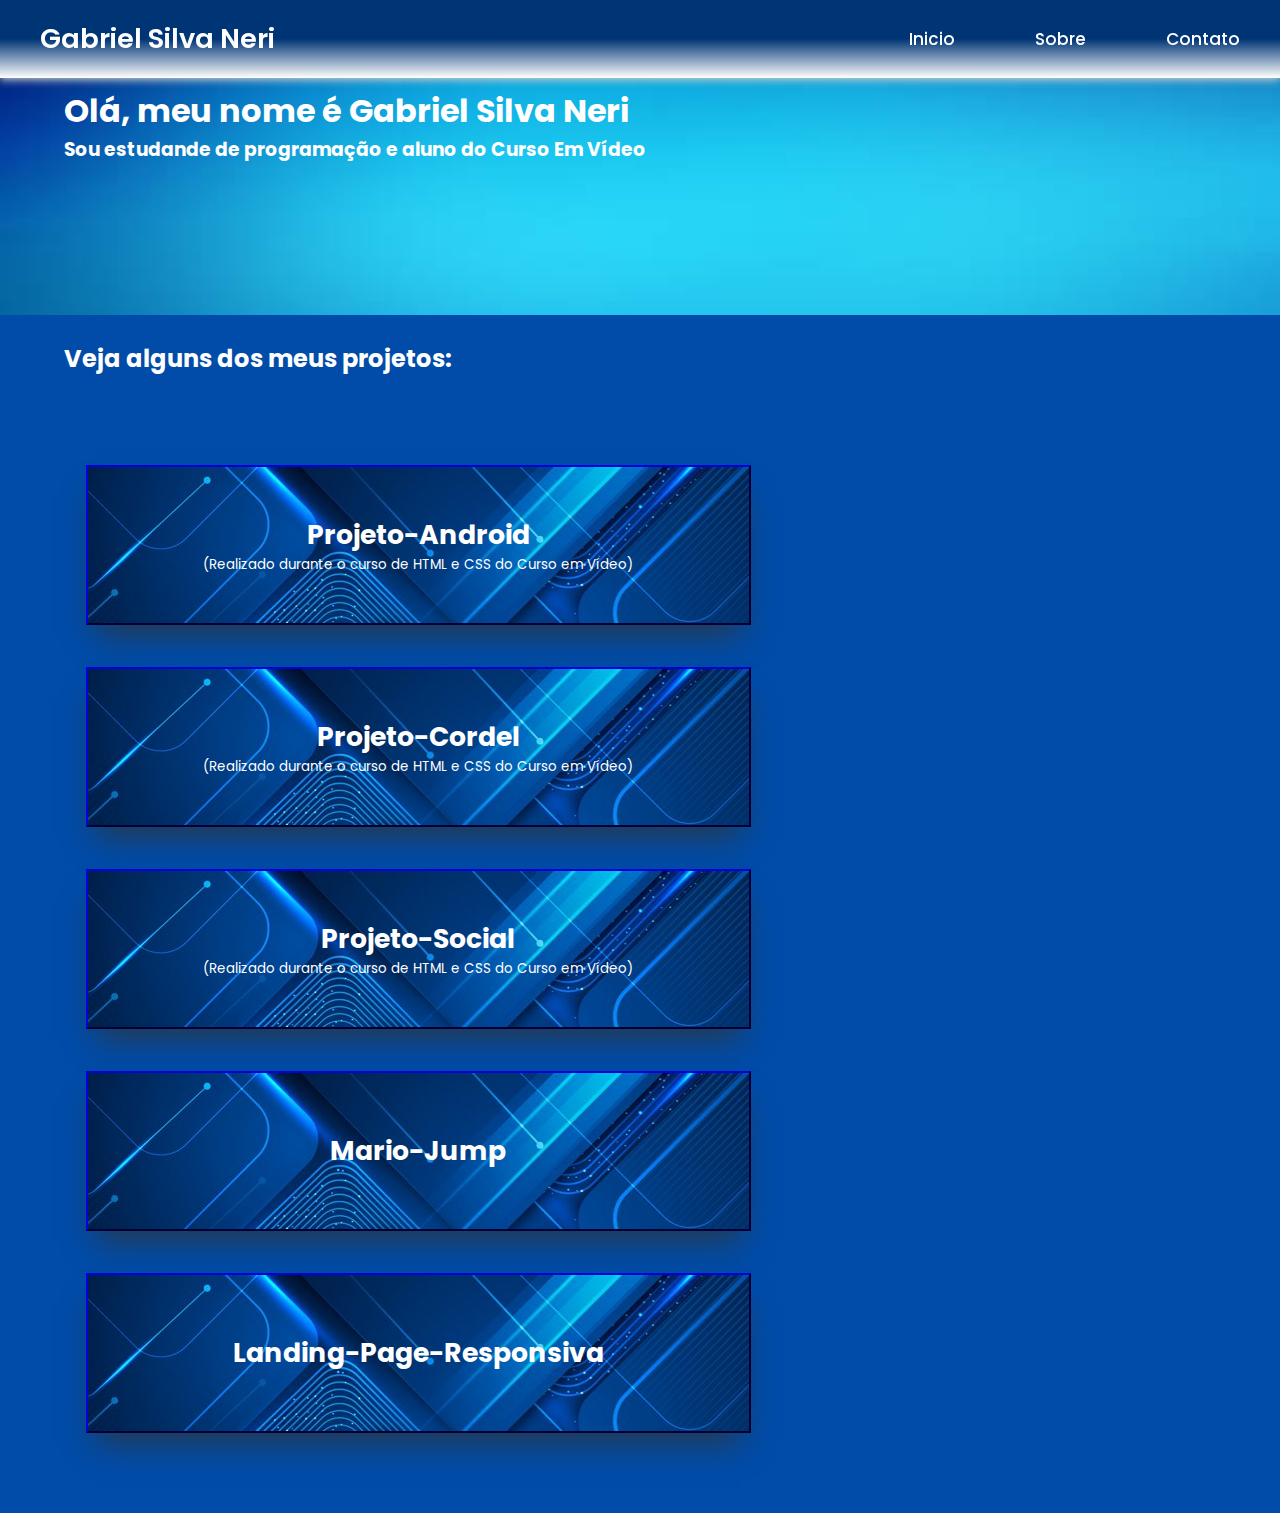
<file: index.html>
<!DOCTYPE html>
<html lang="pt-br">
<head>
    <meta charset="UTF-8">
    <meta http-equiv="X-UA-Compatible" content="IE=edge">
    <meta name="viewport" content="width=device-width, initial-scale=1.0">
    <link href='https://unpkg.com/boxicons@2.1.4/css/boxicons.min.css' rel='stylesheet'>
    <link rel="stylesheet" href="style.css">
    <title>Portfolio</title>
</head>
<body>
    <header>
        <nav>
            <a class="logo">Gabriel Silva Neri</a>
            <ul class="nav-menu">
                 <li class="nav-item"><a href="index.html">Inicio</a></li>
                 <li class="nav-item"><a href="Sobre.html">Sobre</a></li>
                 <li class="nav-item"><a href="Contato.html">Contato</a></li>
            </ul>
            <div class="menu">
                <span class="bar"></span>
                <span class="bar"></span>
                <span class="bar"></span>                         
            </div>
        </nav>
    </header>
    <main>
        <section class="home">
            <div class="home-text">
                <h1 class="txt-h1">Olá, meu nome é Gabriel Silva Neri</h1>
                <h3 class="txt-h3">Sou estudande de programação e aluno do Curso Em Vídeo</h3>
            </div>
        </section>

        <section class="home2">
            <h2>Veja alguns dos meus projetos:</h2>
        </section>
          <br>
          <br>
          <br>
          <br>
          <br>
        <section class="projetos">
            <table>
                
                    <tr>
                        <td><a href="https://gabrielsilvaneri.github.io/projeto-android/" target="_blank"><button id="bt-1"><h1>Projeto-Android</h1>
                        <p>(Realizado durante o curso de HTML e CSS do Curso em Vídeo)</p></button></a></td>
                    </tr>
                    <tr>
                        <td><a href="https://gabrielsilvaneri.github.io/Pojeto-Cordel/" target="_blank"><button id="bt-2"><H1>Projeto-Cordel</H1><p>(Realizado durante o curso de HTML e CSS do Curso em Vídeo)</p></button></a></td>
                    </tr>
                    <tr>
                        <td><a href="https://gabrielsilvaneri.github.io/Pojeto-social/" target="_blank"><button id="bt-3"><h1>Projeto-Social</h1><p>(Realizado durante o curso de HTML e CSS do Curso em Vídeo)</p></button></a></td>
                    </tr>
                    <tr>
                        <td><a href="https://gabrielsilvaneri.github.io/Mario-Jump/" target="_blank"><button id="bt-4"><h1>Mario-Jump</h1></button></a></td>
                    </tr>
                    <tr>
                        <td><a href="https://gabrielsilvaneri.github.io/Landing-Page-Responsiva/" target="_blank"><button id="bt-5"><h1>Landing-Page-Responsiva</h1></button></a></td>
                    </tr>
                
            </table>
        </section>
    </main>
</body>
<script src="script.js"></script>
</html>
</file>
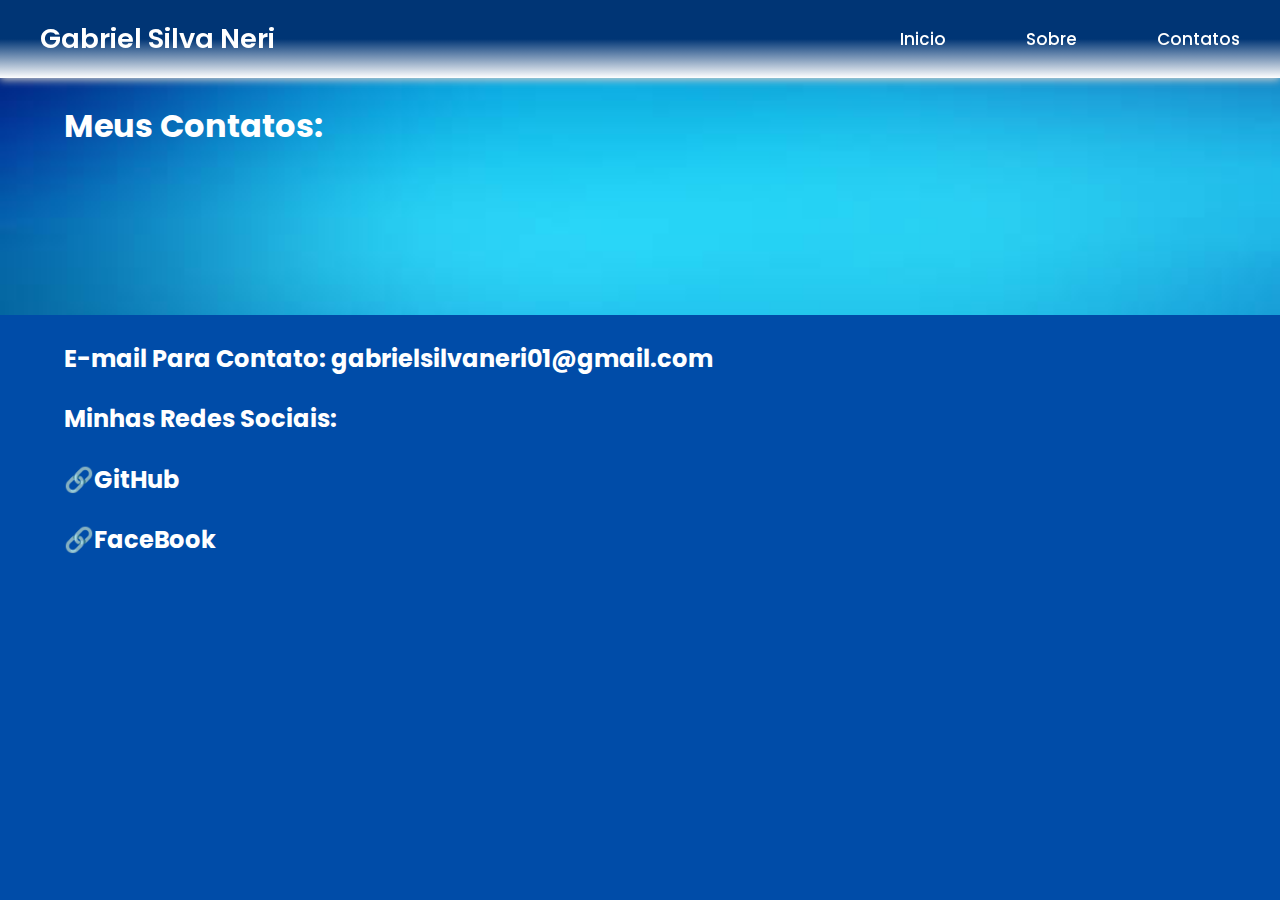
<file: Contato.html>
<!DOCTYPE html>
<html lang="pt-br">
<head>
    <meta charset="UTF-8">
    <meta http-equiv="X-UA-Compatible" content="IE=edge">
    <meta name="viewport" content="width=device-width, initial-scale=1.0">
    <link href='https://unpkg.com/boxicons@2.1.4/css/boxicons.min.css' rel='stylesheet'>
    <link rel="stylesheet" href="style.css">
    <title>Portfolio</title>
</head>
<body>
    <header>
        <nav>
            <a class="logo">Gabriel Silva Neri</a>
            <ul class="nav-menu">
                 <li class="nav-item"><a href="index.html">Inicio</a></li>
                 <li class="nav-item"><a href="Sobre.html">Sobre</a></li>
                 <li class="nav-item"><a href="Contato.html">Contatos</a></li>
            </ul>
            <div class="menu">
                <span class="bar"></span>
                <span class="bar"></span>
                <span class="bar"></span>                         
            </div>
        </nav>
    </header>
    <main>
        <section class="home">
            <div class="home-text">
                 <h1 class="txt-h1">Meus Contatos:</h1> 
            </div>
        </section>
        <section class="home2">
            <h2>E-mail Para Contato: gabrielsilvaneri01@gmail.com</h2>
        </section>
        
        <section class="home2"><h2>Minhas Redes Sociais:</h2></section>
        <section class="home2"><h2><a class="redes" href="https://github.com/GabrielSilvaNeri">🔗GitHub</a></h2></section>
        <section class="home2"><h2><a class="redes" href="https://www.facebook.com/gabriel.silvaneri">🔗FaceBook</a></h2></section>
        
    </main>
</body>
<script src="script.js"></script>
</html>
</file>
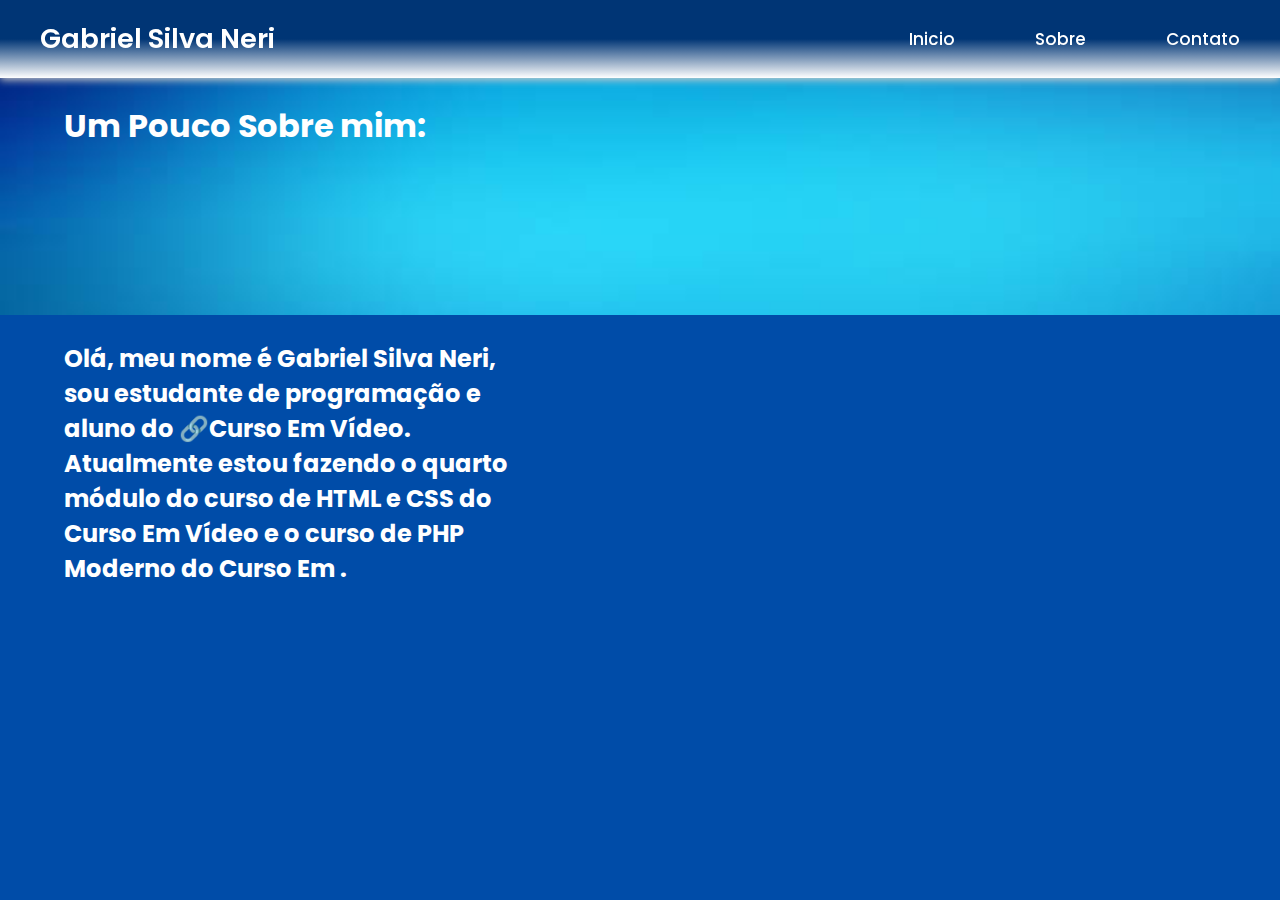
<file: Sobre.html>
<!DOCTYPE html>
<html lang="pt-br">
<head>
    <meta charset="UTF-8">
    <meta http-equiv="X-UA-Compatible" content="IE=edge">
    <meta name="viewport" content="width=device-width, initial-scale=1.0">
    <link href='https://unpkg.com/boxicons@2.1.4/css/boxicons.min.css' rel='stylesheet'>
    <link rel="stylesheet" href="style.css">
    <title>Portfolio</title>
</head>
<body>
    <header>
        <nav>
            <a class="logo">Gabriel Silva Neri</a>
            <ul class="nav-menu">
                 <li class="nav-item"><a href="index.html">Inicio</a></li>
                 <li class="nav-item"><a href="Sobre.html">Sobre</a></li>
                 <li class="nav-item"><a href="Contato.html">Contato</a></li>
            </ul>
            <div class="menu">
                <span class="bar"></span>
                <span class="bar"></span>
                <span class="bar"></span>                         
            </div>
        </nav>
    </header>
    <main>
        <section class="home">
            <div class="home-text">
                 <h1 class="txt-h1">Um Pouco Sobre mim:</h1> 
            </div>
        </section>
        <section class="home2">
            <h2 class="sobre">Olá, meu nome é Gabriel Silva Neri, sou estudante de programação e aluno do <a href="https://www.youtube.com/@CursoemVideo" target="_blank">🔗Curso Em Vídeo.</a> Atualmente estou fazendo o quarto módulo do curso de HTML e CSS do Curso Em Vídeo e o curso de PHP Moderno do Curso Em .</h2>
        </section>
    </main>
</body>
<script src="script.js"></script>
</html>
</file>
<file: style.css>
@import url('https://fonts.googleapis.com/css2?family=Poppins:wght@200;300;400&display=swap');

*{
    margin: 0;
    padding: 0;
    box-sizing: border-box;
    font-family: 'Poppins', sans-serif;
    list-style: none;
    text-decoration: none;
}

 body {
    color: white;
    background-color: #004ca8;
 }

 nav {
    display: flex;
    align-items: center;
    justify-content: space-between;
    padding: 18px 40px;
    box-shadow: 0 0.1rem 0.5rem #ccc;
    width: 100%;
    position: fixed;
    background-image: linear-gradient(#003575, #003575,  white );
 }

 .logo {
    color: white;
    font-size: 1.7rem;
    font-weight: 600;
    cursor: pointer;
 }

 .logo span {
    color: black;
 }

 ul {
    display: flex;
    align-items: center;
    gap: 5rem;
 }

 li {
     color: white;
     font-size: 17px;
     font-weight: 500;
     transition: all 0.5s;
     cursor: pointer;
 }

 li:hover{
   transform: scale(1.3);
   transition: all 0.5s;
 }

 .menu {
    cursor: pointer;
    display: none;
 }

 .menu .bar {
    display: block;
    width: 28px;
    height: 3px;
    border-radius: 3px;
    background-color: white;
    margin: 5px auto;
    transition: all 0.3s;
 }

 .menu .bar:nth-child(1),
 .menu .bar:nth-child(3){
    background-color: white;
 }

 .home {
    width: 100%;
    height: 35vh;
    display: flex;
    align-items: center;
    padding: 0px 5%;
    background-image: url(imagens/plano-de-fundo-home.jpg);
    background-size: cover;
    padding-bottom: 5%;
    
 }

 .home-text {
    width: 60%;
 }

 .home2 {
   width: 100%;
   display: flex;
    align-items: center;
    padding: 0px 5%;
    padding-top: 2%;
 }

 .projetos {
    width: 100%;
    display: flex;
     align-items: center;
     padding: 0px 5%;
  }

  button{
    padding: 18px 40px;
  }

  #bt-1 {
    margin: 20px;
    
  }

  #bt-2 {
    margin: 20px;
  }

  #bt-3 {
    margin: 20px;
  }

  #bt-4 {
    margin: 20px;
  }

  #bt-5 {
    margin: 20px;
  }

button {
    width: 120%;
    height: 20ch;
    border-color: darkblue;
    background-image: url(imagens/plano-de-fundo-projetos.jpg);
    color: white;
    box-shadow: rgb(38, 57, 77) 0px 20px 30px -10px;
}

 button :hover {
    transform: scale(1.3);
   transition: all 0.5s;
}

.sobre {
    width: 40%;
}

.sobre a:hover {
 color: rgb(63, 63, 253);
}
 

a {
    color: white;
    
}

table {
    margin-bottom: 5%;
    margin-top: -5%
}







 
/*Parte Responsiva*/

 @media (max-width:785px) {
    nav {
        padding: 18px 20px;
    }

    .menu {
        display: block;
    }

    .menu.ativo .bar:nth-child(1){
        transform: translateY(8px) rotate(45deg);
    }

    .menu.ativo .bar:nth-child(2){
        opacity: 0;
    }

    .menu.ativo .bar:nth-child(3){
        transform: translateY(-8px) rotate(-45deg);
    }

    .nav-menu {
        position: fixed;
        right: -100%;
        top: 70px;
        width: 100%;
        height: 100%;
        flex-direction: column;
        background-color: #005dce;
        gap: -10px;
        transition: 0.6s;
    }

    .nav-menu.ativo {
        right: 0;
    }

    .nav-item {
        margin: 16px 0;
    }

    .home {
        padding: 100px 2%;
        flex-direction: column;
        text-align: center;
        overflow: hidden;
        gap: 5rem;
    }

    .home .text-h4 {
        font-size: 15px;
    }

    .home .text-h1 {
        font-size: 2.5rem;
        line-height: 3rem;
    }

    .home p {
        font-size: 15px;
    }

    .home-img {
        width: 100%;
        margin-left: -40%;
    }

    button {
        width: 90%;
        height: 20ch;
        border-color: darkblue;
        background-image: url(imagens/plano-de-fundo-projetos.jpg);
        color: white;
        box-shadow: rgb(38, 57, 77) 0px 20px 30px -10px;
    }

    .sobre {
        width: 90%;
    }

}
</file>
